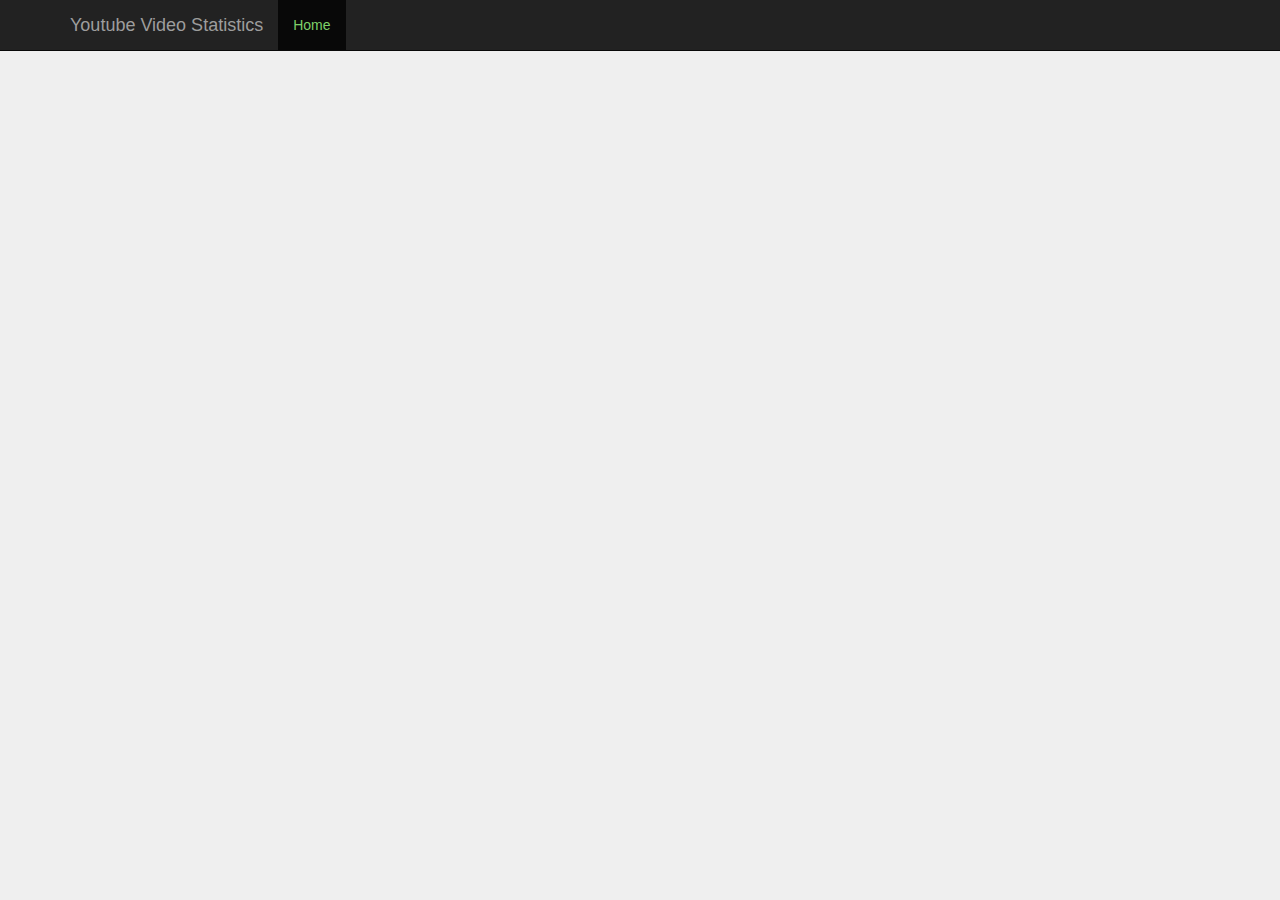
<file: WebContent/index.html>
<!DOCTYPE html>
<html lang="en">
<head>
<meta charset="utf-8">
<meta http-equiv="X-UA-Compatible" content="IE=edge">
<meta name="viewport" content="width=device-width, initial-scale=1">
<meta name="description" content="">
<meta name="author" content="">
<title>Youtube Video Statistics</title>
<link href="bootstrap.min.css" rel="stylesheet">
<link href="styles.css" rel="stylesheet">
</head>

<body>
	<nav class="navbar navbar-inverse navbar-fixed-top">
		<div class="container">
			<div class="navbar-header">
				<button type="button" class="navbar-toggle collapsed"
					data-toggle="collapse" data-target="#navbar" aria-expanded="false"
					aria-controls="navbar">
					<span class="sr-only">Toggle navigation</span> <span
						class="icon-bar"></span> <span class="icon-bar"></span> <span
						class="icon-bar"></span>
				</button>
				<a class="navbar-brand" href="#">Youtube Video Statistics</a>
			</div>
			<div id="navbar" class="collapse navbar-collapse">
				<ul class="nav navbar-nav">
					<li class="active"><a href="#" style="color:#7ED169">Home</a></li>
				</ul>
			</div>
			<!--/.nav-collapse -->
		</div>
	</nav>

	<div class="container">
		
	</div>
	<!-- /.container -->

	<script src="jquery.min.js"></script>
	<script src="bootstrap.min.js"></script>
</body>
</html>
</file>
<file: WebContent/styles.css>
.background path {
  fill: none;
  stroke: #ddd;
  shape-rendering: crispEdges;
}

.foreground path {
  fill: none;
  stroke: steelblue;
}

.brush .extent {
  fill-opacity: .5;
  stroke: #fff;
  shape-rendering: crispEdges;
}

.axis line,
.axis path {
  fill: none;
  stroke: #000;
  shape-rendering: crispEdges;
}

.axis text {
  text-shadow: 0 1px 0 #fff, 1px 0 0 #fff, 0 -1px 0 #fff, -1px 0 0 #fff;
  cursor: move;
}

.cell text {
  font-weight: bold;
  text-transform: capitalize;
}

.frame {
  fill: none;
  stroke: #aaa;
}
circle {
    fill: #008040;
}


circle {
  fill-opacity: .7;
}

circle.hidden {
  fill: #ccc !important;
}

.extent {
  fill: #000;
  fill-opacity: .125;
  stroke: #fff;
}

#range {
	width: 300px;
	margin: 0 auto 30px;
}

body {
	padding-top: 50px;
	background-color: #EFEFEF;
}

visbody {
	font-family: verdana;
	background-color: #EFEFEF;
}

.starter-template {
	padding: 40px 15px;
	text-align: center;
}

.file-template {
	width: 100%;
}

.center {
	margin: auto;
	height: 80%;
	padding: 10px;
}

.button {
	width: 100px;
	background: #FFF;
	border-radius: 7px;
	box-shadow: 0 5px 45px #888888;
	color: green;
}

.cube {
	width: 25px;
	height: 5px;
	background-color: steelblue;
	border-radius: 5px;
}

.data1 {
	stroke: green;
}

.data2 {
	stroke: orange;
}

.axis {
	shape-rendering: crispEdges;
}

.x.axis line {
	stroke: lightgrey;
}

.x.axis .minor {
	stroke-opacity: .5;
}

.x.axis path {
	display: none;
}

.x.axis text {
	font-size: 10px;
}

.y.axis line, .y.axis path {
	fill: none;
	stroke: #000;
}

.y.axis text {
	font-size: 12px;
}

.mygrid-wrapper-div {
	/*overflow: scroll;*/
	height: 100%;
}

.packets {
	font-family: verdana;
	font-size: 14px;
	/* 	margin-right: 70px; */
	background-color: #FFF;
	box-shadow: 0 5px 45px #888888;
}

.chart {
	margin-top: 10px;
	text-align: center;
	box-shadow: 10px 10px 45px #888888;
	background-color: #FFF;
}

.chart1 {
	width: 30%;
	display: inline-block;
	border: 1px solid red;
}

.chart2 {
	box-shadow: 10px 10px 45px #888888;
	background-color: #FFF;
}

.legend {
	font-size: 12px;
}

.rect {
	stroke-width: 2;
}

.legend1 {
	fill: white;
	stroke: black;
	opacity: 0.8;
}

.flow {
	padding: 10px;
	background-color: #EFEFEF;
	margin: 10px;
	border-radius: 5px;
}

.flowobject {
	font-size: 11px;
	font-style: bold;
}

.chart rect {
	fill: steelblue;
}

.chart text {
	fill: black;
	font: 10px sans-serif;
	text-anchor: end;
}

.timeframe {
	width: 100%;
	display: block;
	margin-top: 0px;
	text-align: center;
}

.unselectlegend {
	font-color: red;
	opacity: 0.5;
	cursor: pointer;
}

.showlegend {
	font-color: black;
	opacity: 1;
	cursor: pointer;
}

.d3-tip {
	line-height: 1;
	font-weight: bold;
	padding: 12px;
	background: rgba(0, 0, 0, 0.8);
	color: #fff;
	border-radius: 2px;
}
/* Creates a small triangle extender for the tooltip */
.d3-tip:after {
	box-sizing: border-box;
	display: inline;
	font-size: 10px;
	width: 100%;
	line-height: 1;
	color: rgba(0, 0, 0, 0.8);
	content: "\25BC";
	position: absolute;
	text-align: center;
}

#flowselect {
	color: black;
}

/* Style northward tooltips differently */
.d3-tip.n:after {
	margin: -1px 0 0 0;
	top: 100%;
	left: 0;
}

.mainBubble {
	background: #fff;
	border: solid 1px #ddd;
	box-shadow: 0 0 4px rgba(0, 0, 0, 0);
	font: 10px sans-serif;
	height: 800px;
	position: relative;
	width: 77%;
}

.mainBubble svg {
	left: 0;
	position: absolute;
	top: 0;
}

.mainBubble circle.topBubble {
	fill: #aaa;
	stroke: #666;
	stroke-width: 1.5px;
}

.chartcontainer {
	width: 77%;
	display: inline-block;
	margin-left: 20px;
}

.lsacontainer {
	text-align: center;
	box-shadow: 10px 10px 45px #888888;
	background-color: #FFF;
	width: 97%;
	display: inline-block;
	margin: 20px 20px 20px 20px;
	height: 80%;
	padding: 0px;
}
</file>
